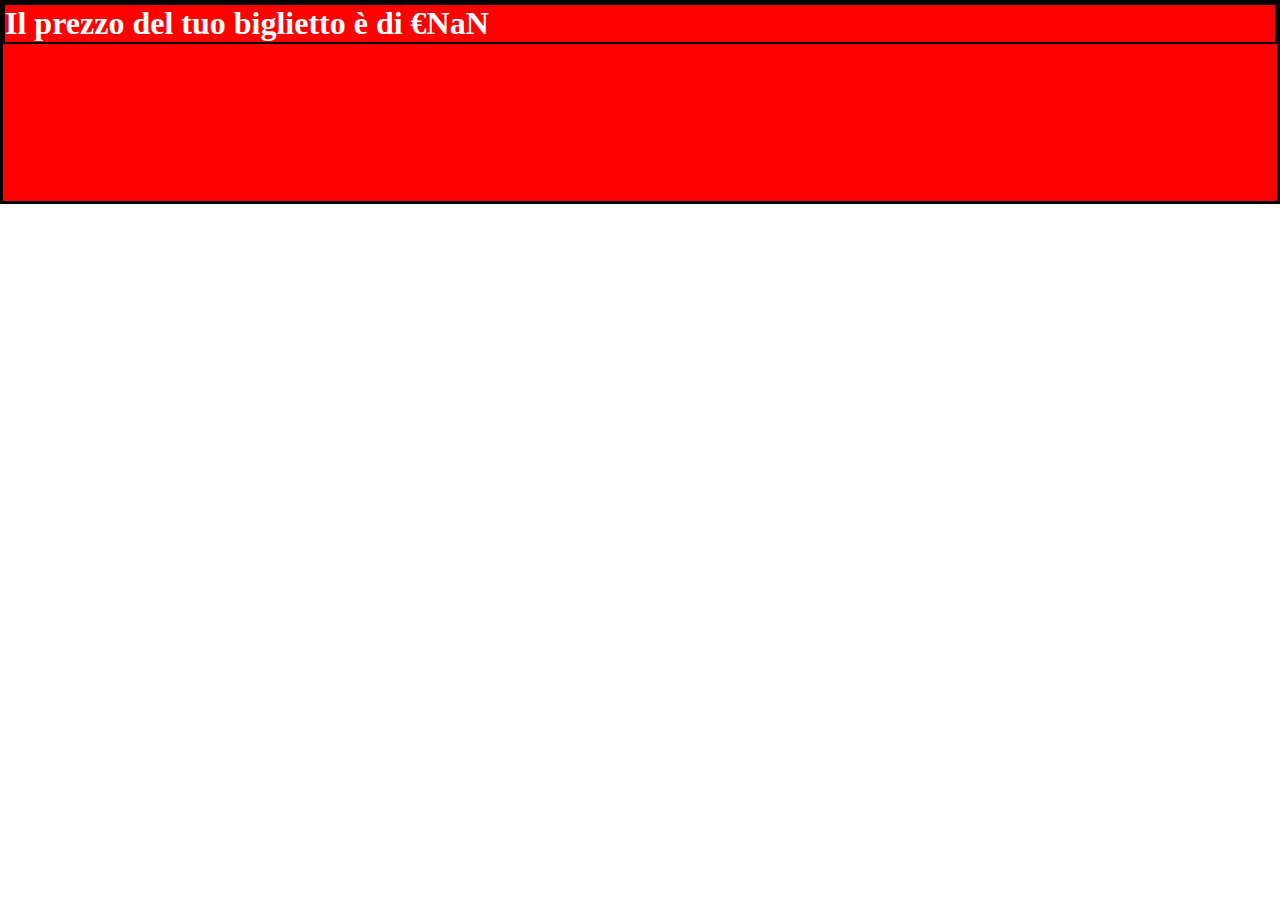
<file: Bonus/index.html>
<!DOCTYPE html>
<html lang="en">

<head>
    <meta charset="UTF-8">
    <meta http-equiv="X-UA-Compatible" content="IE=edge">
    <meta name="viewport" content="width=device-width, initial-scale=1.0">
    <title>calcolo del prezzo del biglietto del treno</title>
    <link rel="stylesheet" href="./css/style.css">
</head>

<body>
    <section class="bg">
    <div class="train-road">
        <h1 id="road"></h1>
    </div>
</section>
    <script type="text/javascript" src="./js/script.js"></script>
</body>

</html>
</file>
<file: Bonus/css/style.css>
*{
    padding: 0;
    margin: 0;
    box-sizing: border-box;
     border: 1px solid black;
}


.bg{
    width: 100%;
    background-color: red;
    height: 200px;
}


.train-road{
    padding: auto 0;
}

h1 {
    color: white;
}
</file>
